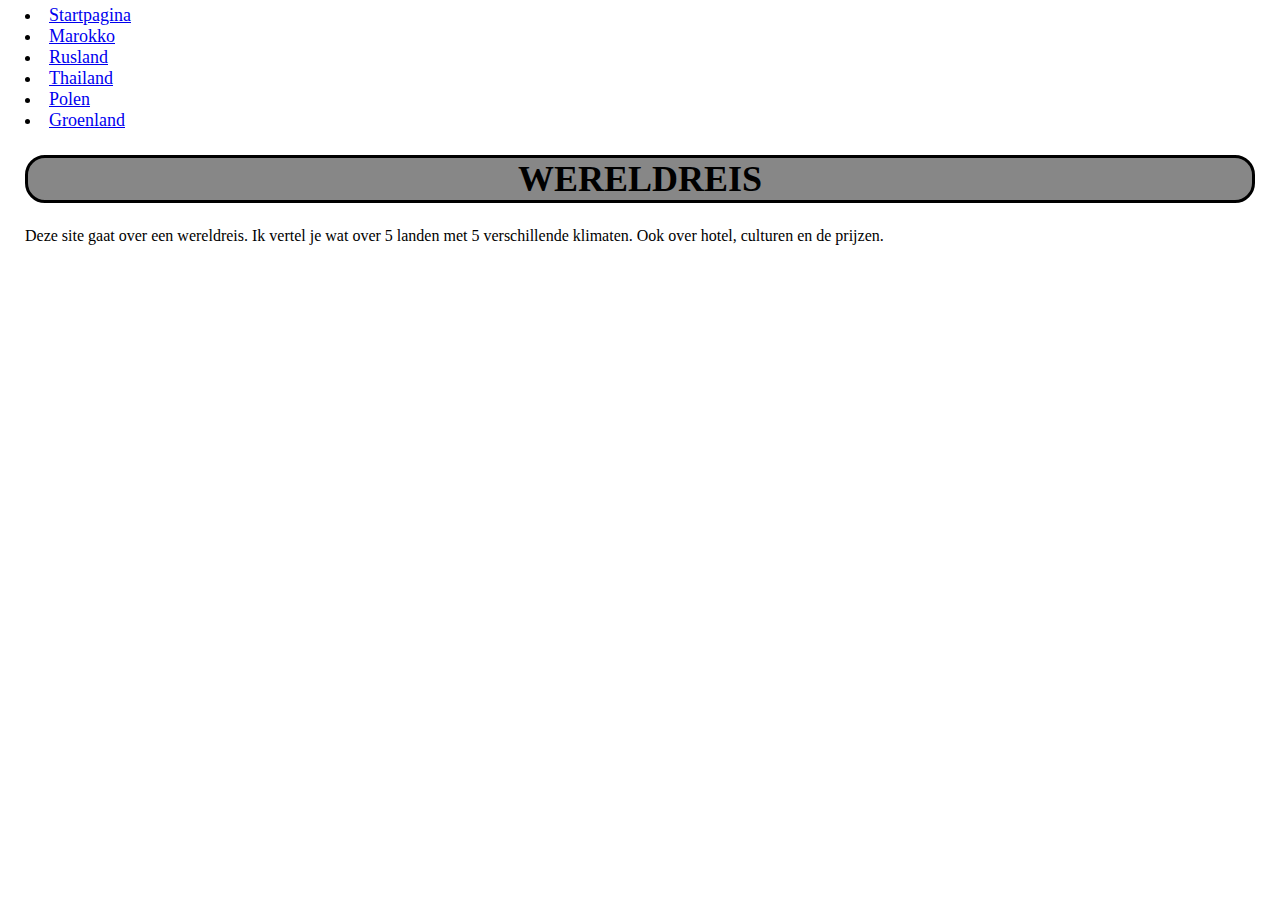
<file: index.html>
<html>
 <head>
  <title>UITLEG</title>
  <link rel="stylesheet" href="style/opmaak.css">
 </head>
 <body>
   <li><a href="index.html">Startpagina</a></li>
   <li><a href="Marokko.html">Marokko</a></li>
   <li><a href="Rusland.html">Rusland</a></li>
   <li><a href="Thailand.html">Thailand</a></li>
   <li><a href="Polen.html">Polen</a></li>
   <li><a href="Groenland.html">Groenland</a></li>
   <h1>WERELDREIS</h1>
   <p>Deze site gaat over een wereldreis. Ik vertel je wat over 5 landen met 5 verschillende klimaten. Ook over hotel, culturen en de prijzen.</p>
 </body>
</html>
</file>
<file: style/opmaak.css>
body {
  background-color: white;
  font-family: "Open Sans", times new roman;
  padding: 5px 25px;
  font-size: 18px;
  margin: 0;
  color: black;
}

h1{
  font-size: 36px
}

h2{
  font-size: 30px
}

h3{
  font-size: 23px
}

h1, h2, h3{
  border: 3px solid;
  border-radius: 20px;
  background-color: #878787;
  font-family: "Merriweather", serif;
  text-align: center;
}

p {
  text-align: justify;
  font-size: 16px;
}

img{
  border:4px outset #7d7d7d ;
}
</file>
